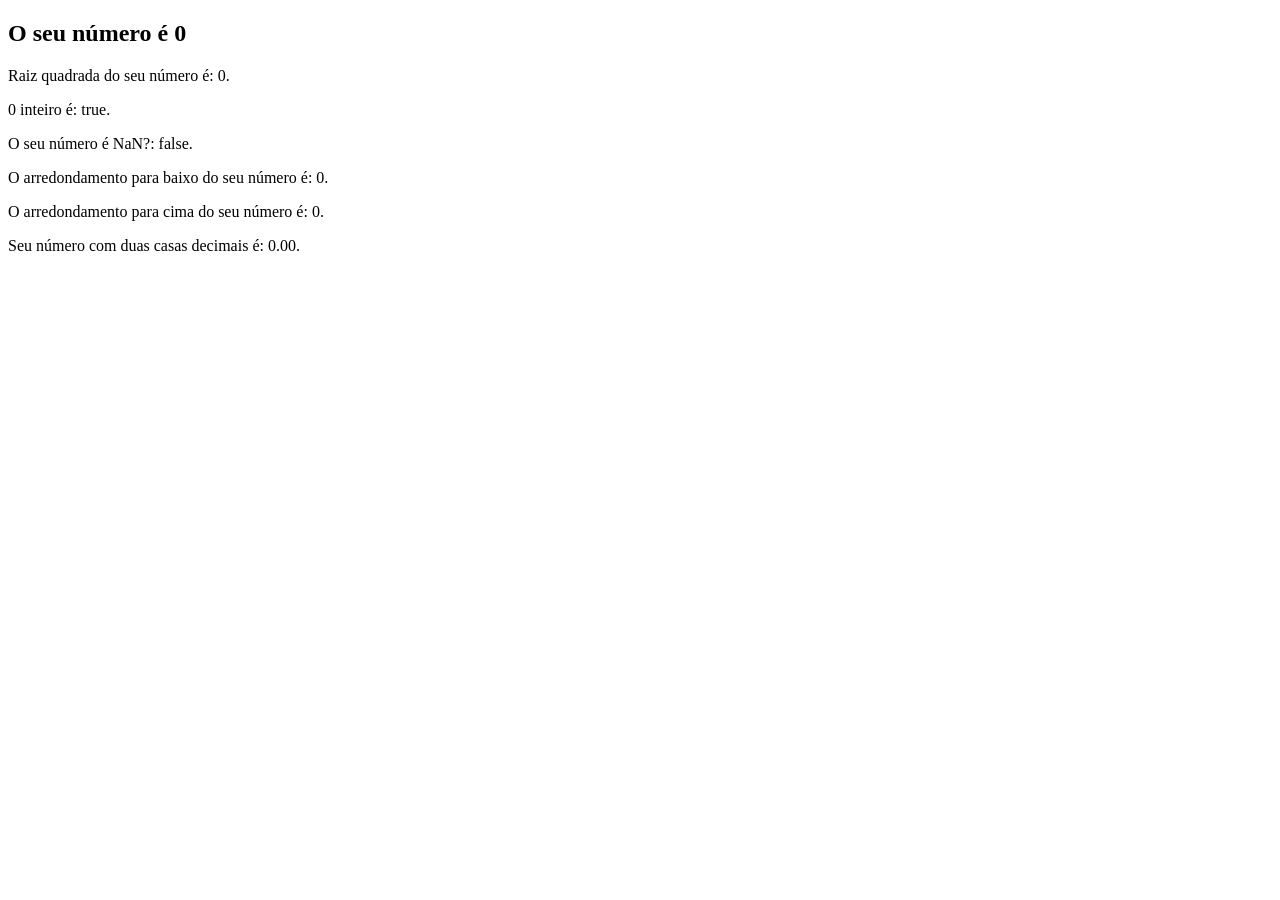
<file: aulas-udemy-js-ts/aula-13-15/ex.html>
<!DOCTYPE html>
<html lang="pt-br">
<head>
    <meta charset="UTF-8">
    <meta name="viewport" content="width=device-width, initial-scale=1.0">
    <title>Exercicio</title>
</head>
<body>
    <section>
        <h1>O seu número é <span id="numero-titulo">0</span></h1>
        <div id="texto"></div>
    </section>
    <script src="ex.js"></script>
</body>
</html>
</file>
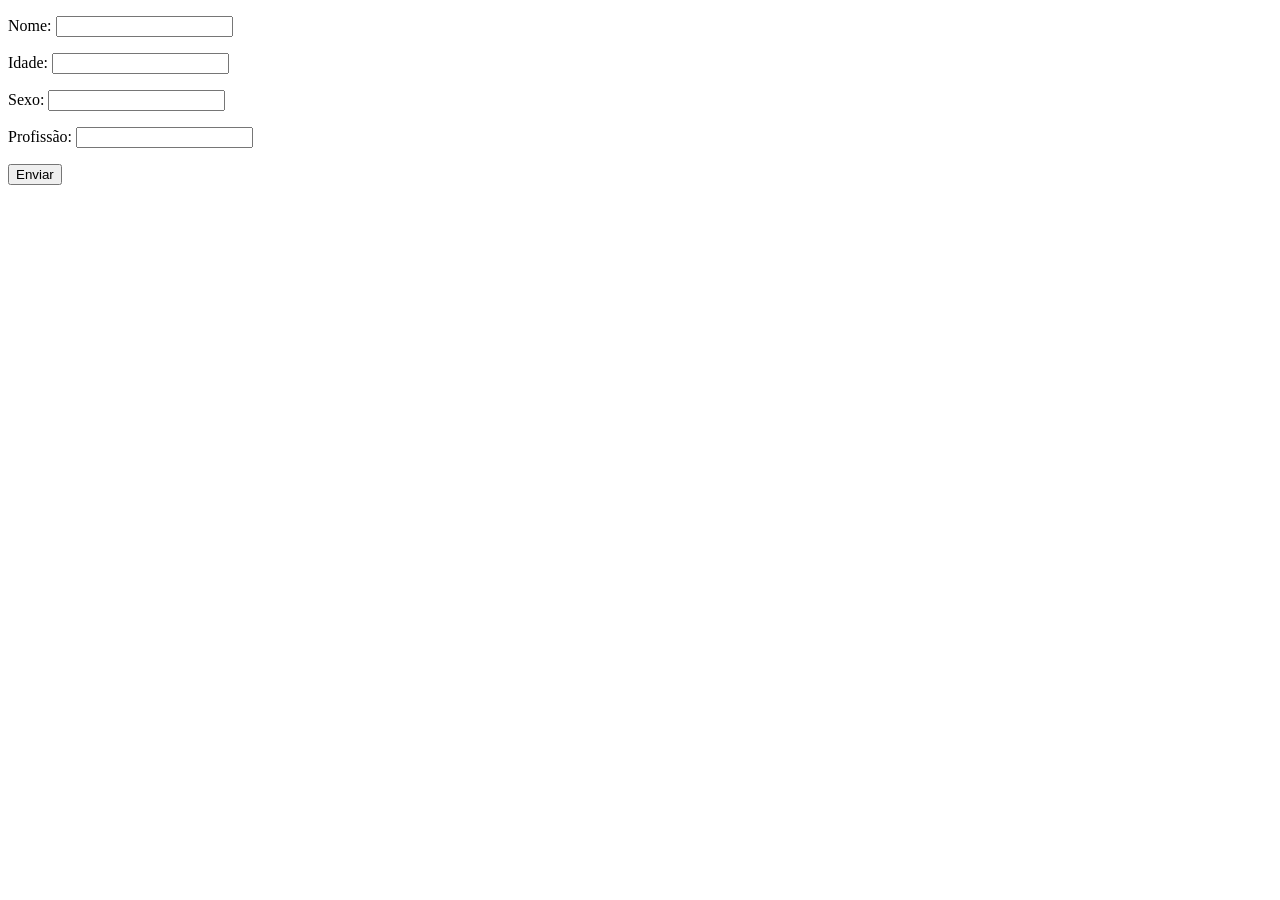
<file: aulas-udemy-js-ts/aula-18-obj/ex-obj.html>
<!DOCTYPE html>
<html lang="pt-br">
<head>
    <meta charset="UTF-8">
    <meta name="viewport" content="width=device-width, initial-scale=1.0">
    <title>Exercícios em Objetos</title>
</head>
<body>
    <form class="form" action="" method="get">
        <p>Nome: <input type="text" class="nome"></p>
        <p>Idade: <input type="number" class="idade"></p>
        <p>Sexo: <input type="text" class="sexo"></p>
        <p>Profissão: <input type="text" class="profissao"></p>
        <button class="btn">Enviar</button>
    </form>
    <div class="resultado"></div>
    <script src="ex-obj.js"></script>
</body>
</html>
</file>
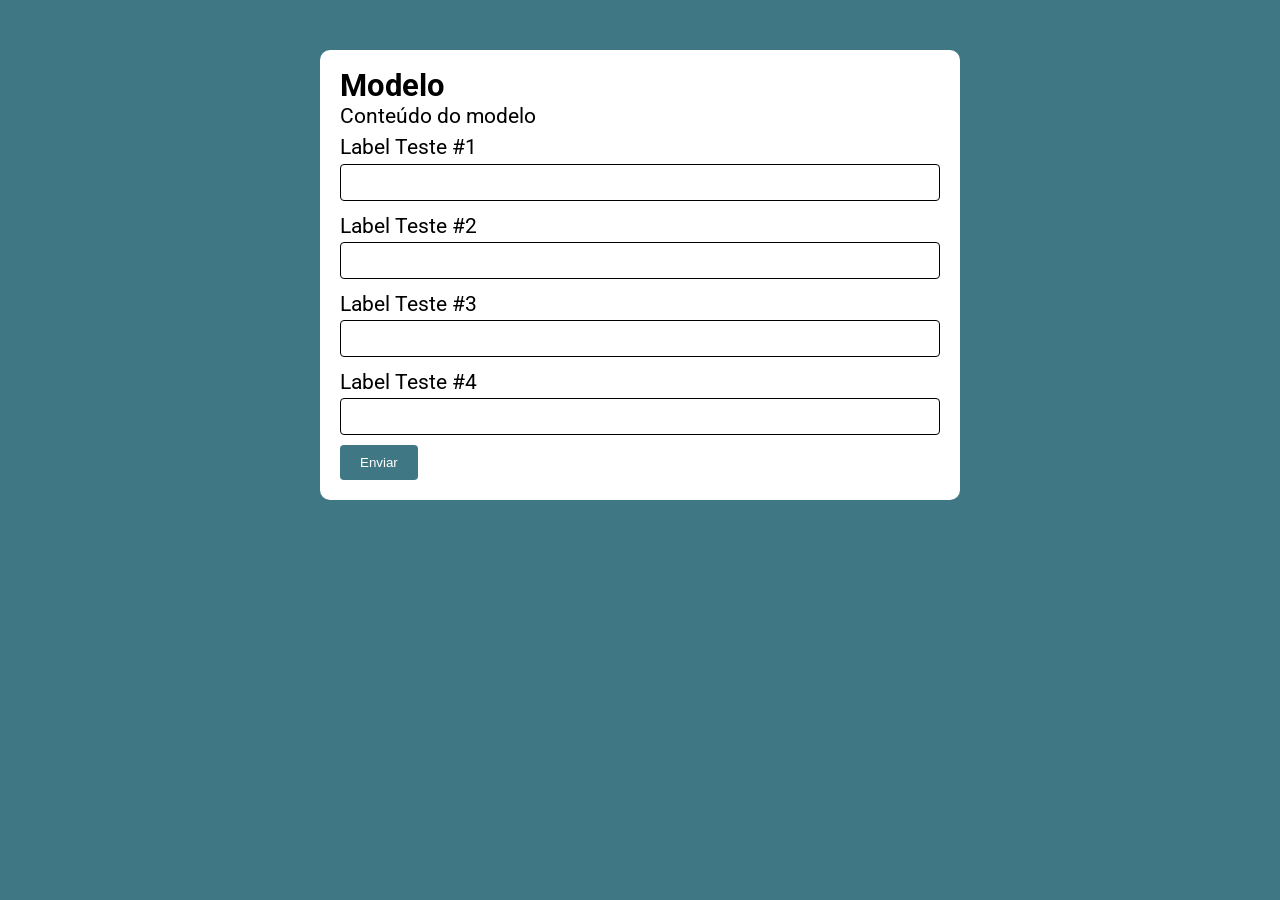
<file: aulas-udemy-js-ts/aula-20-22/home.html>
<!doctype html>
<html lang="pt-br">
  <head>
    <meta charset="UTF-8" />
    <meta name="viewport" content="width=device-width, initial-scale=1.0" />
    <title>Modelo</title>
    <link rel="stylesheet" href="style.css" />
  </head>
  <body>
    <section class="container">
      <h1>Modelo</h1>
      <p>Conteúdo do modelo</p>
      <form action="" method="get">
        <label for="input-teste-1">Label Teste #1</label>
        <input type="text" id="input-teste-1" name="input-teste-1" />

        <label for="input-teste-2">Label Teste #2</label>
        <input type="text" id="input-teste-2" name="input-teste-2" />

        <label for="input-teste-3">Label Teste #3</label>
        <input type="text" id="input-teste-3" name="input-teste-3" />

        <label for="input-teste-4">Label Teste #4</label>
        <input type="text" id="input-teste-4" name="input-teste-4" />

        <button type="submit">Enviar</button>
      </form>
    </section>
    <script src="index-22.js"></script>
  </body>
</html>
</file>
<file: aulas-udemy-js-ts/aula-20-22/style.css>
@charset "UTF-8";
@import url('https://fonts.googleapis.com/css2?family=Roboto:wght@400;700&display=swap');

:root 
/*:root é uma variável global do CSS para armazenar valores reutilizáveis */
{
    --cor-fundo: rgb(17, 86, 102, 0.8);
    --cor-destaque: rgb(8, 31, 37);
    --cor-texto: #fff;
    --cor-borda: #000;
}

*
{
    margin: 0;
    padding: 0;
    box-sizing: border-box;
    outline: none; /* Remove o contorno ao focar */
}

body
{
    font-family: 'Roboto', sans-serif;
    background-color: var(--cor-fundo);
    font-size: 1.3em;
    line-height: 1.5em;
}

.container
{
    max-width: 640px;
    margin: 50px auto;
    padding: 20px;
    background: #fff;
    padding: 20px;
    border-radius: 10px;
}

form input[type="text"], form input[type="number"]
{
    width: 100%;
    padding: 10px;
    margin-bottom: 10px;
    border: 1px solid var(--cor-borda);
    border-radius: 4px;
}

form input[type="submit"]
{
    background-color: var(--cor-fundo);
    color: var(--cor-texto);
    border: none;
    padding: 10px 20px;
    cursor: pointer;
    border-radius: 4px;
}

form input[type="submit"]:hover
{
    background-color: var(--cor-destaque);
}

form input:focus
/*focus serve para indicar o elemento que está com foco */
{
    outline: 2px solid var(--cor-fundo);
    outline-offset: 2px;
}

form button
{
    background-color: var(--cor-fundo);
    color: var(--cor-texto);
    border: none;
    padding: 10px 20px;
    cursor: pointer;
    border-radius: 4px;
}

form button:hover
{
    background-color: var(--cor-destaque);
}

form button:active
/*active serve para indicar o elemento que está sendo clicado, ele é considerado um pseudo-elemento */
{
    background-color: var(--cor-destaque);
    transform: scale(0.98);
}
</file>
